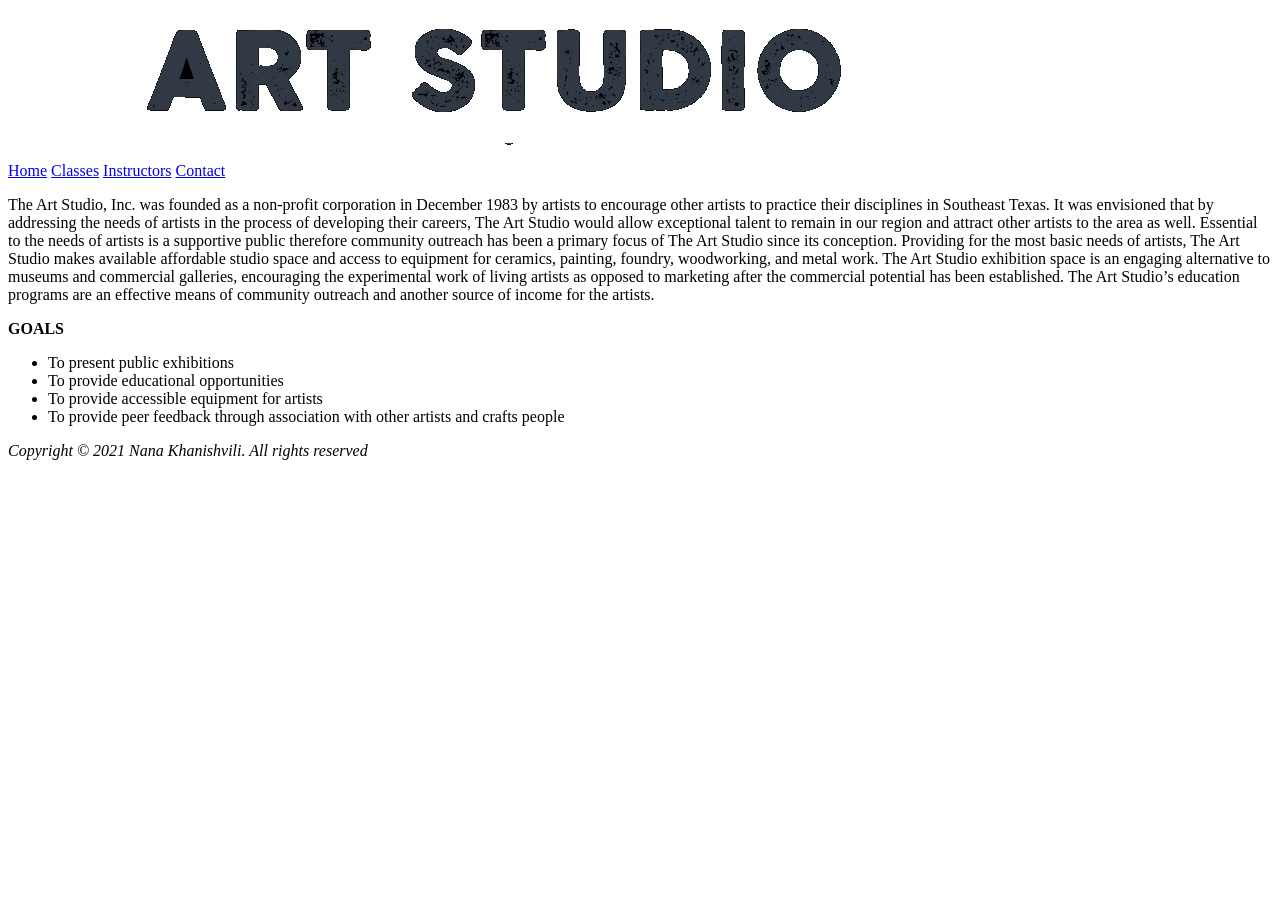
<file: Lab1/index.html>
<!DOCTYPE html>
<html>

<head>
  <title>Atr Studio</title>
</head>

<body>

  <header><img src="logo.jpg"></header>
  <nav>
    <a href="index.html">Home</a>
    <a href="classes.html">Classes</a>
    <a href="instructors.html">Instructors</a>
    <a href="contact.html">Contact</a>
  </nav>
  <main>

    <article>
      <P>
      The Art Studio, Inc. was founded as a non-profit corporation in December 1983 by artists to encourage other
      artists to practice their disciplines in Southeast Texas. It was envisioned that by addressing the needs of
      artists in the process of developing their careers, The Art Studio would allow exceptional talent to remain in our
      region and attract other artists to the area as well. Essential to the needs of artists is a supportive public
      therefore community outreach has been a primary focus of The Art Studio since its conception. Providing for the
      most basic needs of artists, The Art Studio makes available affordable studio space and access to equipment for
      ceramics, painting, foundry, woodworking, and metal work. The Art Studio exhibition space is an engaging
      alternative to museums and commercial galleries, encouraging the experimental work of living artists as opposed to
      marketing after the commercial potential has been established. The Art Studio’s education programs are an
      effective means of community outreach and another source of income for the artists.
    </P>
    </article>

    <b> GOALS</b>
<ul>
<li>To present public exhibitions</li>
<li>To provide educational opportunities</li>
<li>To provide accessible equipment for artists</li>
<li>To provide peer feedback through association with other artists and crafts people</li>
  
</ul>
</main>
  <footer>
    <p><i>Copyright &copy; 2021 Nana Khanishvili. All rights reserved</i></p>

  </footer>


</body>

</html>
</file>
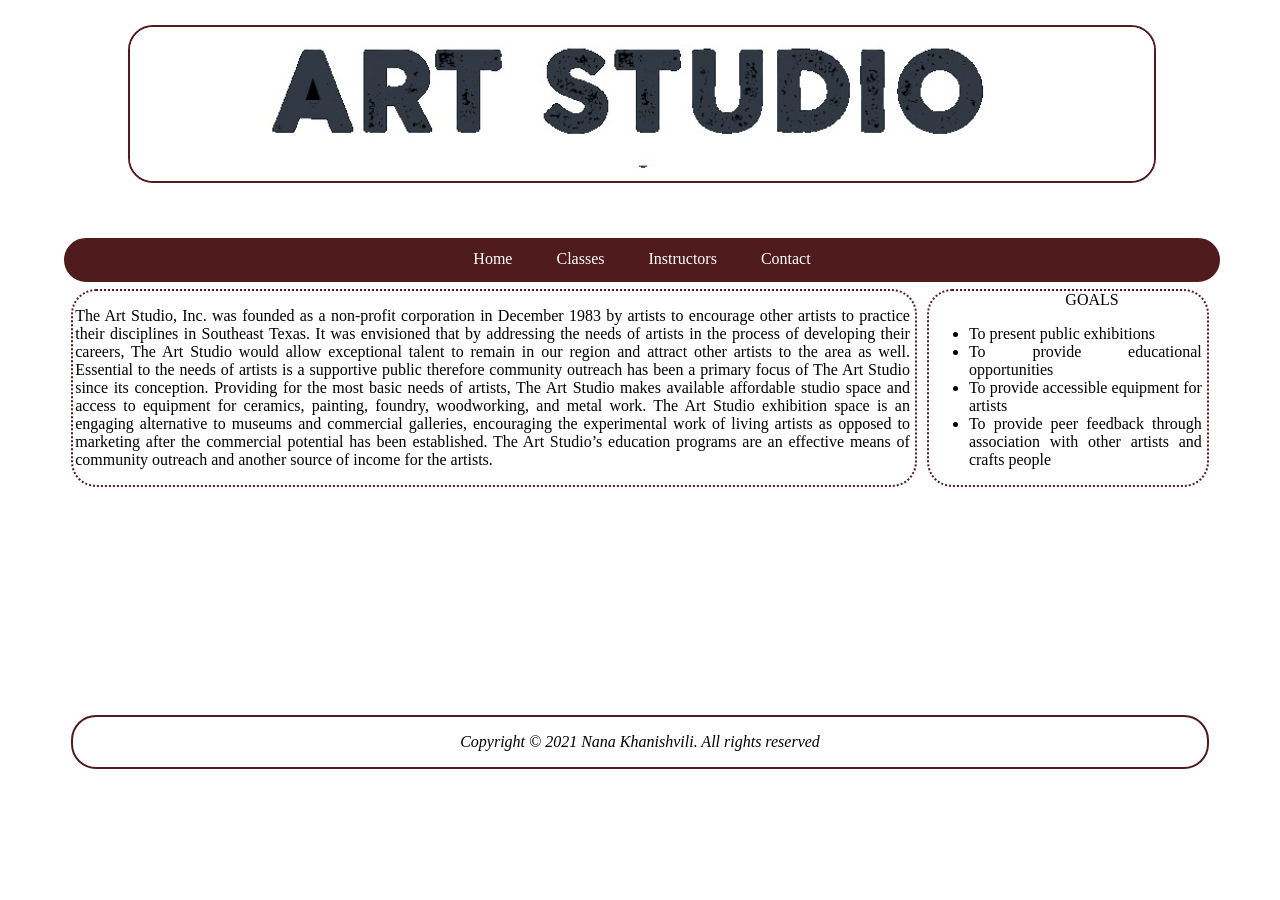
<file: Lab2/index.html>
<!DOCTYPE html>
<html>

<head>
  <title>Atr Studio</title>
  <link rel="stylesheet" href="../Lab2/Style/style.css">
</head>

<body>
<div class="main">
  <header id="header"><img src="logo.jpg"></header>
  <nav id="nav">
    <ul>
      <li><a href="index.html">Home</a></li>
      <li><a href="classes.html">Classes</a></li>
      <li><a href="instructors.html">Instructors</a></li>
      <li><a href="contact.html">Contact</a></li>
    </ul>
  </nav>
  <main>
    <div class="container">
      <div class="article">
        <article>

          <P>
            The Art Studio, Inc. was founded as a non-profit corporation in December 1983 by artists to encourage other
            artists to practice their disciplines in Southeast Texas. It was envisioned that by addressing the needs of
            artists in the process of developing their careers, The Art Studio would allow exceptional talent to remain
            in our
            region and attract other artists to the area as well. Essential to the needs of artists is a supportive
            public
            therefore community outreach has been a primary focus of The Art Studio since its conception. Providing for
            the
            most basic needs of artists, The Art Studio makes available affordable studio space and access to equipment
            for
            ceramics, painting, foundry, woodworking, and metal work. The Art Studio exhibition space is an engaging
            alternative to museums and commercial galleries, encouraging the experimental work of living artists as
            opposed to
            marketing after the commercial potential has been established. The Art Studio’s education programs are an
            effective means of community outreach and another source of income for the artists.
          </P>

        </article>
      </div>
      <div class="goals">
        <span class="goals_title"> GOALS</span>
        <ul>
          <li>To present public exhibitions</li>
          <li>To provide educational opportunities</li>
          <li>To provide accessible equipment for artists</li>
          <li>To provide peer feedback through association with other artists and crafts people</li>

        </ul>
      </div>
    </div>
  </main>
  <footer id="footer">
    <p>Copyright &copy; 2021 Nana Khanishvili. All rights reserved</p>

  </footer>

</div>
</body>

</html>
</file>
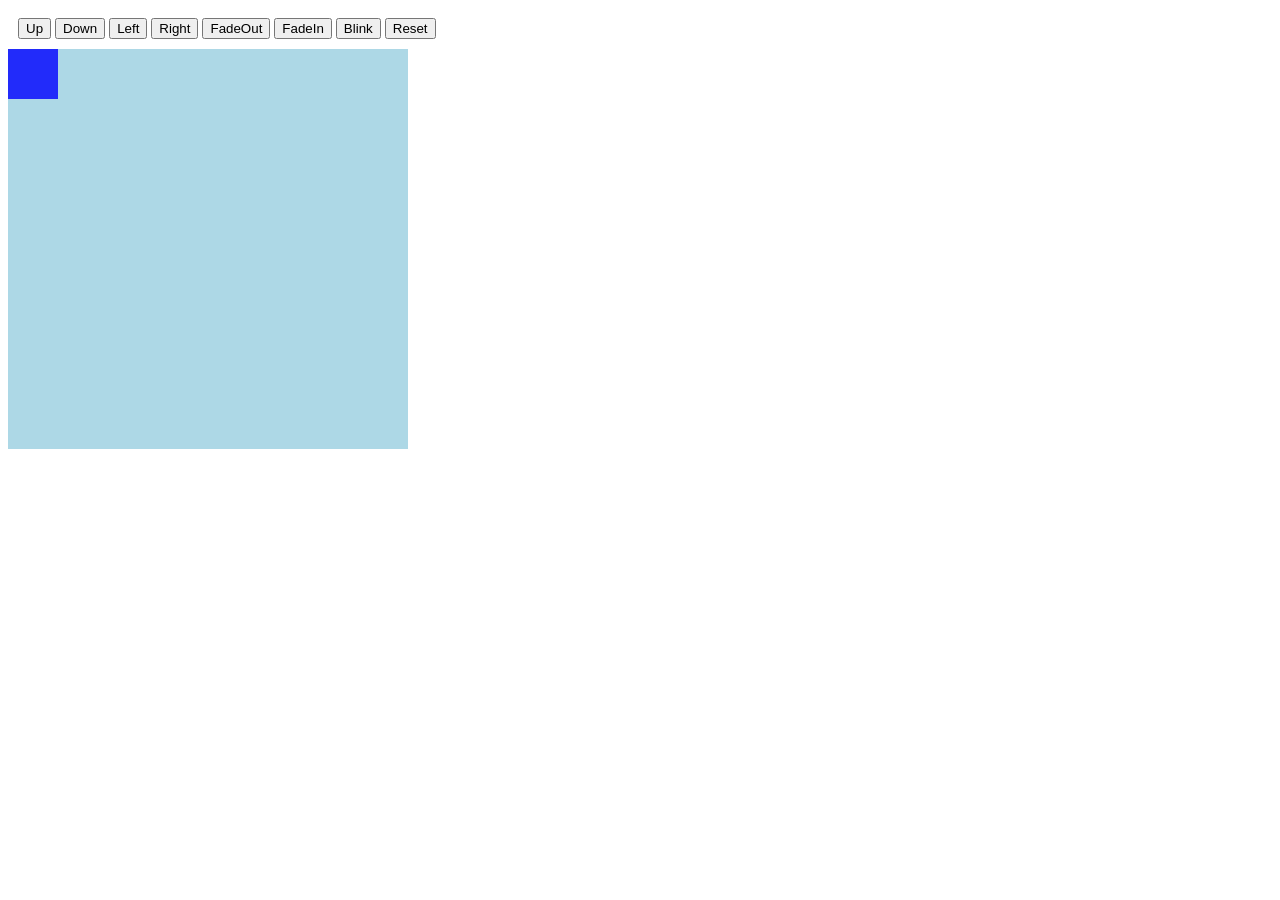
<file: Lab 12/game.html>
<!DOCTYPE html>
<html>
    <head>
        <title>jQuery Animation</title>
        <link rel="stylesheet" type="text/css" href="game.css" />
        <script src="https://ajax.googleapis.com/ajax/libs/jquery/3.3.1/jquery.min.js"></script>
        <script type="text/javascript" src="game.js"></script>
    </head>
    <body>
        <div id="button-panel">
                <button id="up">Up</button>
                <button id="down">Down</button>
                <button id="left">Left</button>
                <button id="right">Right</button>
                <button id="fadeout">FadeOut</button>                
                <button id="fadein">FadeIn</button>        
                <button id="blink">Blink</button>            
                <button id="reset">Reset</button>  
        </div>
        <div id="container">
            <div id="box"></div>        
        </div>
    </body>
</html>
</file>
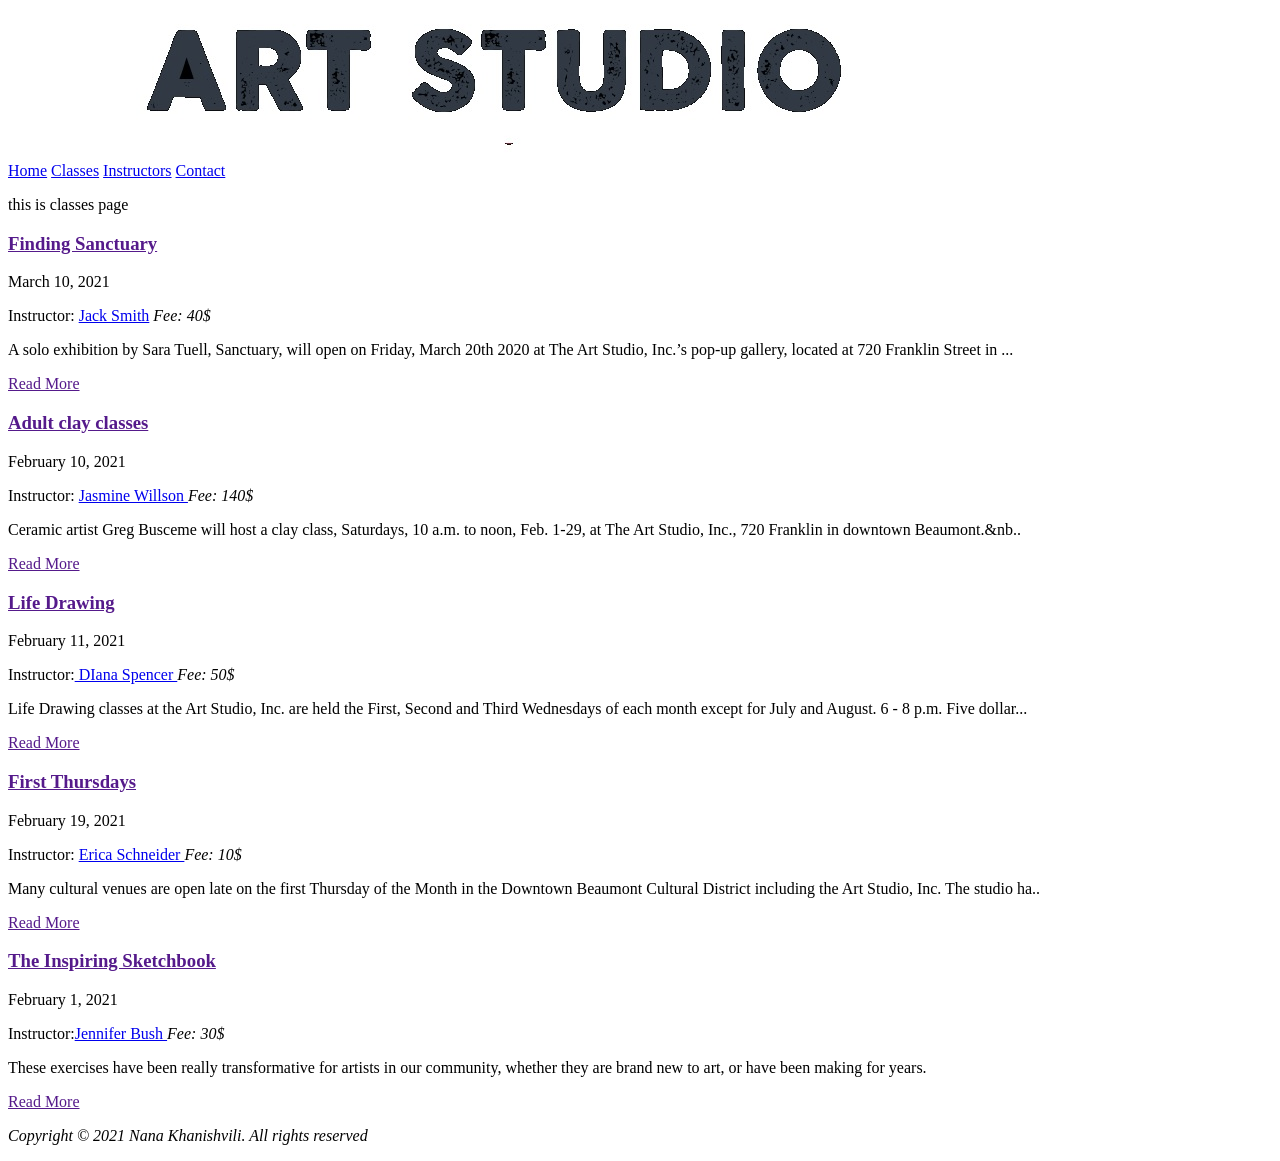
<file: Lab1/classes.html>
<!DOCTYPE html>
<html>

<head>
  <title>Classes</title>
</head>

<body>


  <header><img src="logo.jpg"></header>
  <nav>
    <a href="index.html">Home</a>
    <a href="classes.html">Classes</a>
    <a href="instructors.html">Instructors</a>
    <a href="contact.html">Contact</a>
  </nav>
  <main>
    <p>this is classes page</p>
    <div class="class_listings">
      <div>
        <h3>
          <a href="" title="Finding Sanctuary">Finding Sanctuary</a>
        </h3>
        <span>March 10, 2021</span>
        <p>Instructor: <a href="instructors.html#jack"> Jack Smith</a> <i> Fee: 40$</i></p>

        <p>
          A solo exhibition by Sara Tuell, Sanctuary, will open on Friday, March 20th 2020 at The Art Studio, Inc.’s
          pop-up gallery, located at 720 Franklin Street in ...</p>
        <a href="">Read More</a>
      </div>

      <div> 
        <h3>
          <a href="" title="Finding Sanctuary"> Adult clay classes</a>
        </h3>
        <span>February  10, 2021</span>
        <p>Instructor: <a href="instructors.html#Jasmine">Jasmine Willson </a><i> Fee: 140$</i></p>

        <p>
          Ceramic artist Greg Busceme will host a clay class, Saturdays, 10 a.m. to noon, Feb. 1-29, at The Art Studio, Inc., 720 Franklin in downtown Beaumont.&nb..</p>
        <a href="">Read More</a>
      </div>

      <div> 
        <h3>
          <a href="" title="Finding Sanctuary"> Life Drawing</a>
        </h3>
        <span>February  11, 2021</span>
        <p>Instructor:<a  href="instructors.html#DIana">  DIana Spencer </a><i> Fee: 50$</i></p>

        <p>
          Life Drawing classes at the Art Studio, Inc. are held the First, Second and Third Wednesdays of each month except for July and August. 6 - 8 p.m. Five dollar...
         </p>
          <a href="">Read More</a>
      </div>

      <div> 
        <h3>
          <a href="" title="Finding Sanctuary"> First Thursdays</a>
        </h3>
        <span>February  19, 2021</span>
        <p>Instructor: <a href="instructors.html#erica">Erica Schneider </a> <i> Fee: 10$</i></p>

        <p>
          Many cultural venues are open late on the first Thursday of the Month in the Downtown Beaumont Cultural District including the Art Studio, Inc. The studio ha..   </p>
          <a href="">Read More</a>
      </div>
      <div> 
        <h3>
          <a href="" title="Finding Sanctuary"> The Inspiring Sketchbook          </a>
        </h3>
        <span>February  1, 2021</span>
        <p>Instructor:<a href ="instructors.html#jennifer">Jennifer Bush </a> <i> Fee: 30$</i></p>

        <p>
          These exercises have been really transformative for artists in our community, whether they are brand new to art, or have been making for years.
         </p> <a href="">Read More</a>
      </div>
    </div>
  </main>
  <footer>
    <p><i>Copyright &copy; 2021 Nana Khanishvili. All rights reserved</i></p>
  </footer>


</body>

</html>
</file>
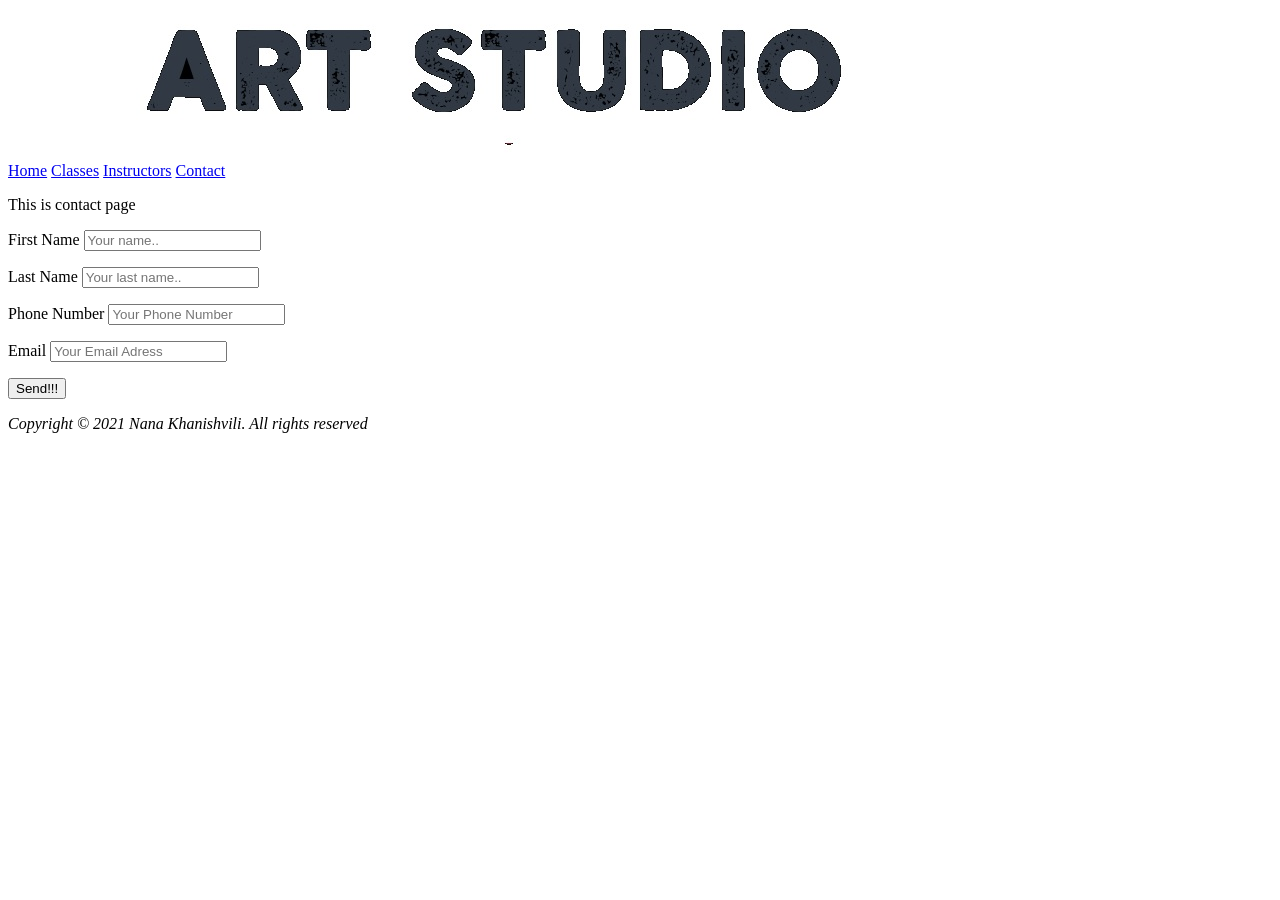
<file: Lab1/contact.html>
<!DOCTYPE html>
<html>

<head>
  <title>Atr Studio</title>
</head>

<body>


  <header><img src="logo.jpg"></header>
  <nav>
    <a href="index.html">Home</a>
    <a href="classes.html">Classes</a>
    <a href="instructors.html">Instructors</a>
    <a href="contact.html">Contact</a>
  </nav>
  <main>
    <p>This is contact page</p>
    <div>
      <form>
        <p> <label for="fname">First Name</label>
          <input type="text" id="fname" name="firstname" placeholder="Your name..">
        </p>

        <p>
          <label for="lname">Last Name</label>
          <input type="text" id="lname" name="lastname" placeholder="Your last name..">
        </p>
        <p>
          <label for="lname">Phone Number </label>
          <input type="text" id="phone]" name="Phone Number" placeholder="Your Phone Number">
        </p>

        <p><label for="lname">Email </label>
          <input type="text" id="email" name="Email" placeholder="Your Email Adress">
        </p>


        <button>Send!!!</button>
      </form>
    </div>
  </main>
  <footer>
    <p><i>Copyright &copy; 2021 Nana Khanishvili. All rights reserved</i></p>
  </footer>


</body>

</html>
</file>
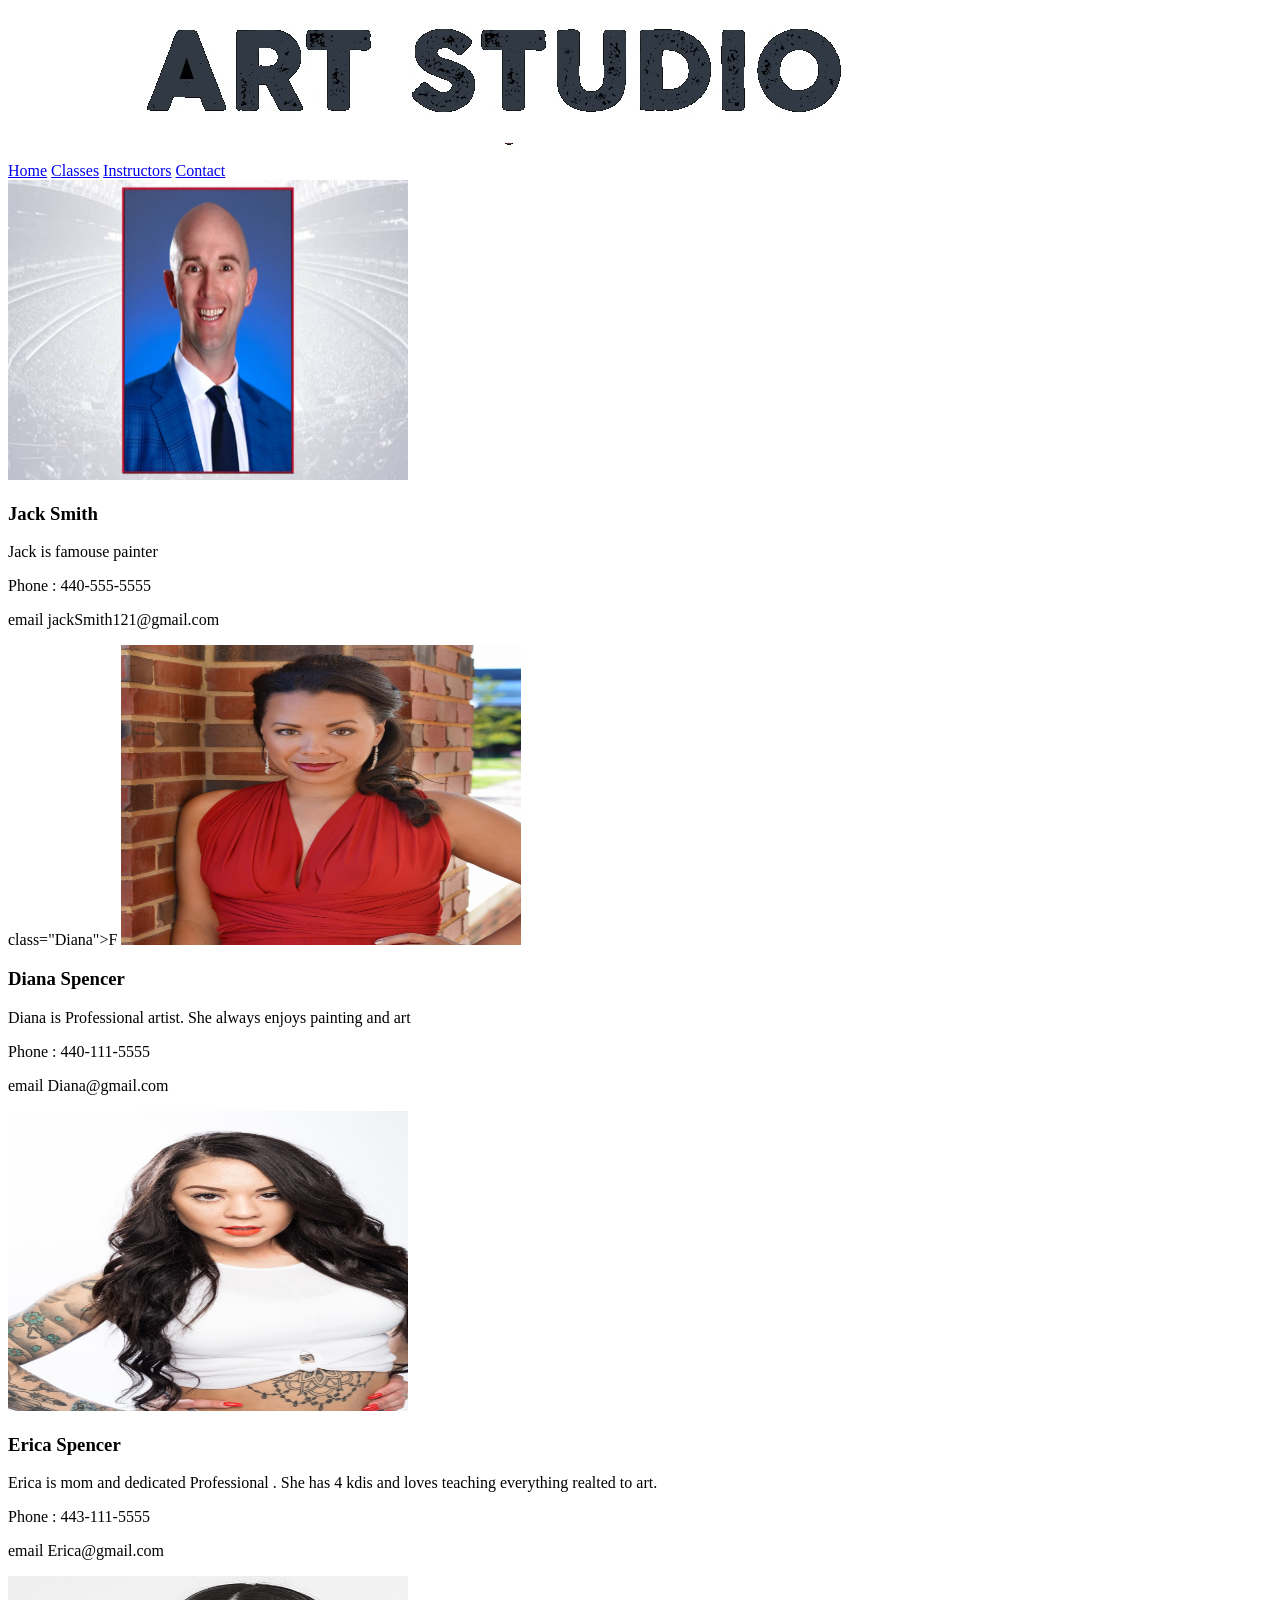
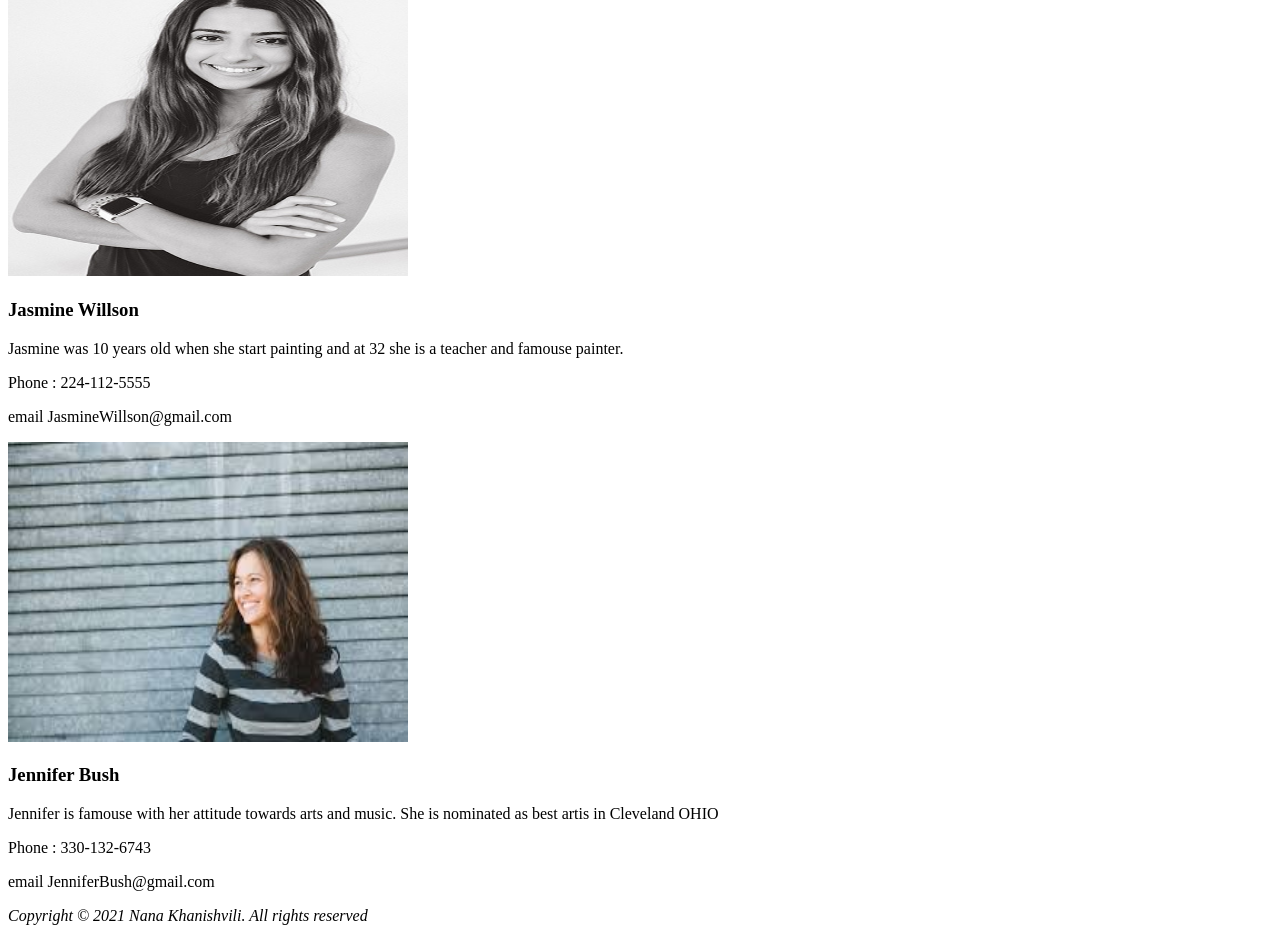
<file: Lab1/instructors.html>
<!DOCTYPE html>
<html>

<head>
  <title>Atr Studio</title>
</head>

<body>


  <header><img src="logo.jpg"></header>
  <nav>
    <a href="index.html">Home</a>
    <a href="classes.html">Classes</a>
    <a href="instructors.html">Instructors</a>
    <a href="contact.html">Contact</a>
  </nav>
  <main>
    <div>
      <div>
        <div class="jack">
          <img src="img/JackSmitth.jpg" width="400" height="300">
          <h3>Jack Smith</h3>
        </div>
        <section>
          Jack is famouse painter  
          <p>Phone : 440-555-5555</p>
          <p>email jackSmith121@gmail.com</p>
        </section>
      </div>
      <div> class="Diana">F
        <img src="img/DianaSpencer.jpg" width="400" height="300">
        <h3>Diana Spencer</h3>
      </div>
      <section>
        Diana is Professional artist. She always enjoys painting and art  
        <p>Phone : 440-111-5555</p>
        <p>email Diana@gmail.com</p>
      </section>
    </div>
    <div class="erica">
      <img src="img/Erica.jpg" width="400" height="300">
      <h3>Erica Spencer</h3>
    </div>
    <section>
      Erica is mom and dedicated Professional . She has 4 kdis and loves teaching everything realted to art.
      <p>Phone : 443-111-5555</p>
      <p>email Erica@gmail.com</p>
    </section>
  </div>
  <div class="Jasmine">
    <img src="img/JasmineWillson.jpg" width="400" height="300">
    <h3>Jasmine  Willson</h3>
  </div>
  <section>
    Jasmine was 10 years old when she start painting and at 32 she is a teacher and famouse painter. 
    <p>Phone : 224-112-5555</p>
    <p>email  JasmineWillson@gmail.com</p>
  </section>
</div>
<div class="Jennifer">
      <div>
  <img src="img/Jennifer.jpg" width="400" height="300">
  <h3>Jennifer Bush</h3>
</div>
<section>
   Jennifer is famouse with her attitude towards arts  and music. She is nominated as best artis in Cleveland OHIO
  <p>Phone : 330-132-6743</p>
  <p>email  JenniferBush@gmail.com</p>
</section>
</div>
    </div>
  </main>
  <footer>
    <p><i>Copyright &copy; 2021 Nana Khanishvili. All rights reserved</i></p>
  </footer>


</body>

</html>
</file>
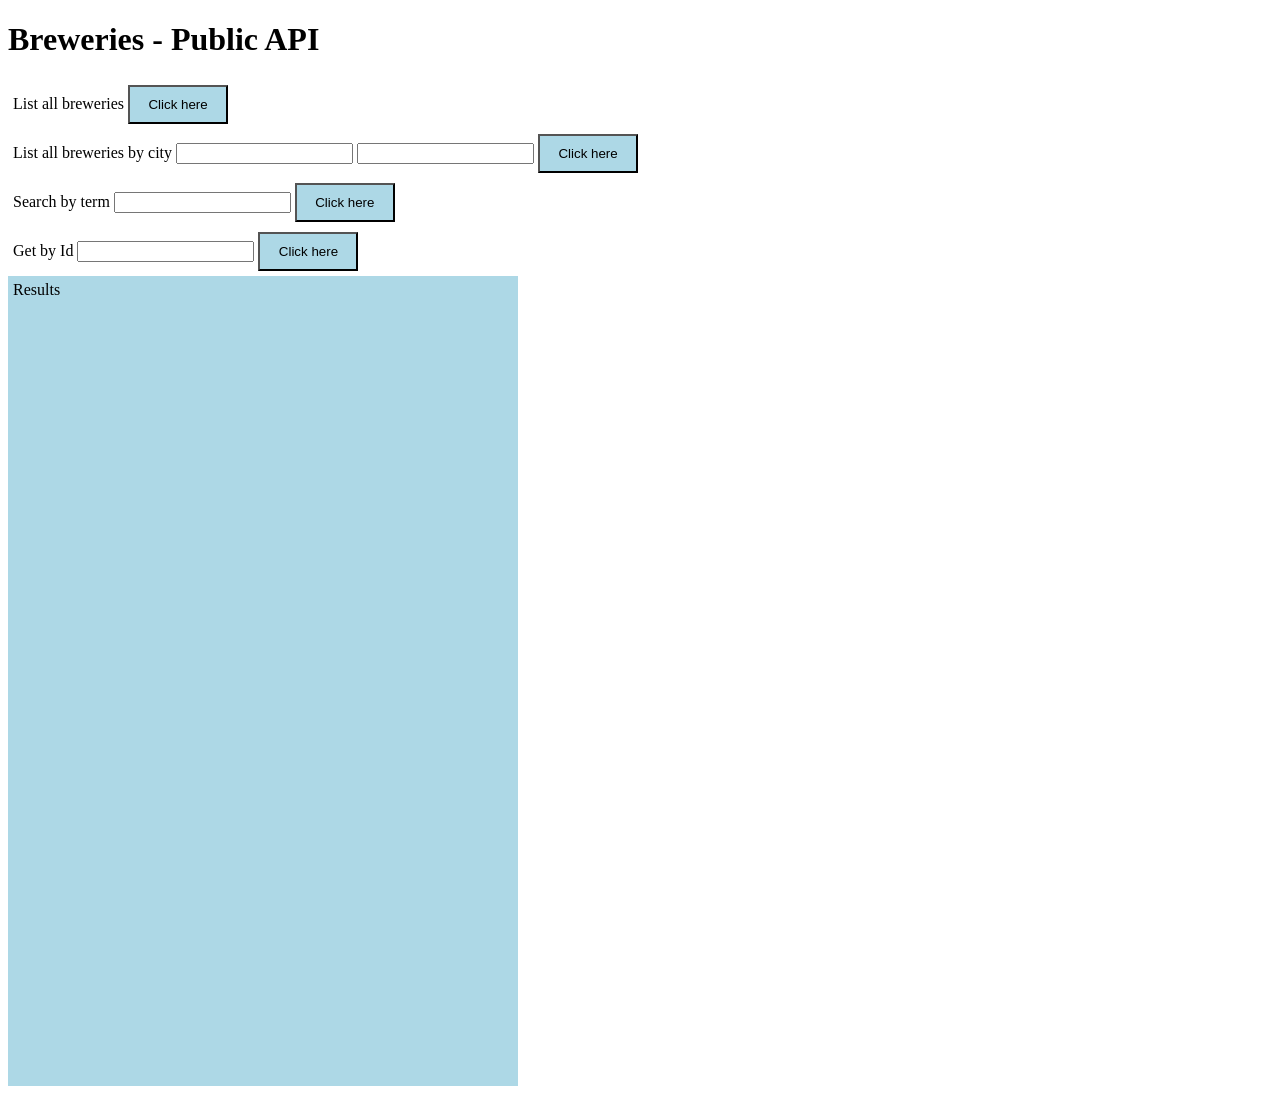
<file: Lab14/home.html>
<!DOCTYPE html>
<html>
    <head>
        <link rel="stylesheet" type="text/css" href="home.css" />
        <script src="https://ajax.googleapis.com/ajax/libs/jquery/3.3.1/jquery.min.js"></script>       
        <script src="home.js" type="text/javascript"></script>
    </head>
    <body>
        <h1>Breweries - Public API</h1>
        <div>
            <label>List all breweries</label>        
            <button id="button1" class="btnPanel">Click here</button>
        </div>
        <div>
            <label>List all breweries by city</label>        
            <input type="text" id="searchByCity"/>
            <input type="text" id="sortBy"/>
            <button id="button2" class="btnPanel">Click here</button>
        </div>
        <div>
            <label>Search by term</label>
            <input type="text" id="searchTerm"/>
            <button id="button3" class="btnPanel">Click here</button>
        </div>
        <div>
            <label>Get by Id</label>
            <input type="text" id="breweryId"/>
            <button id="button4" class="btnPanel">Click here</button>
        </div>
        
        <div id="results">Results</div>
    </body>
</html>
</file>
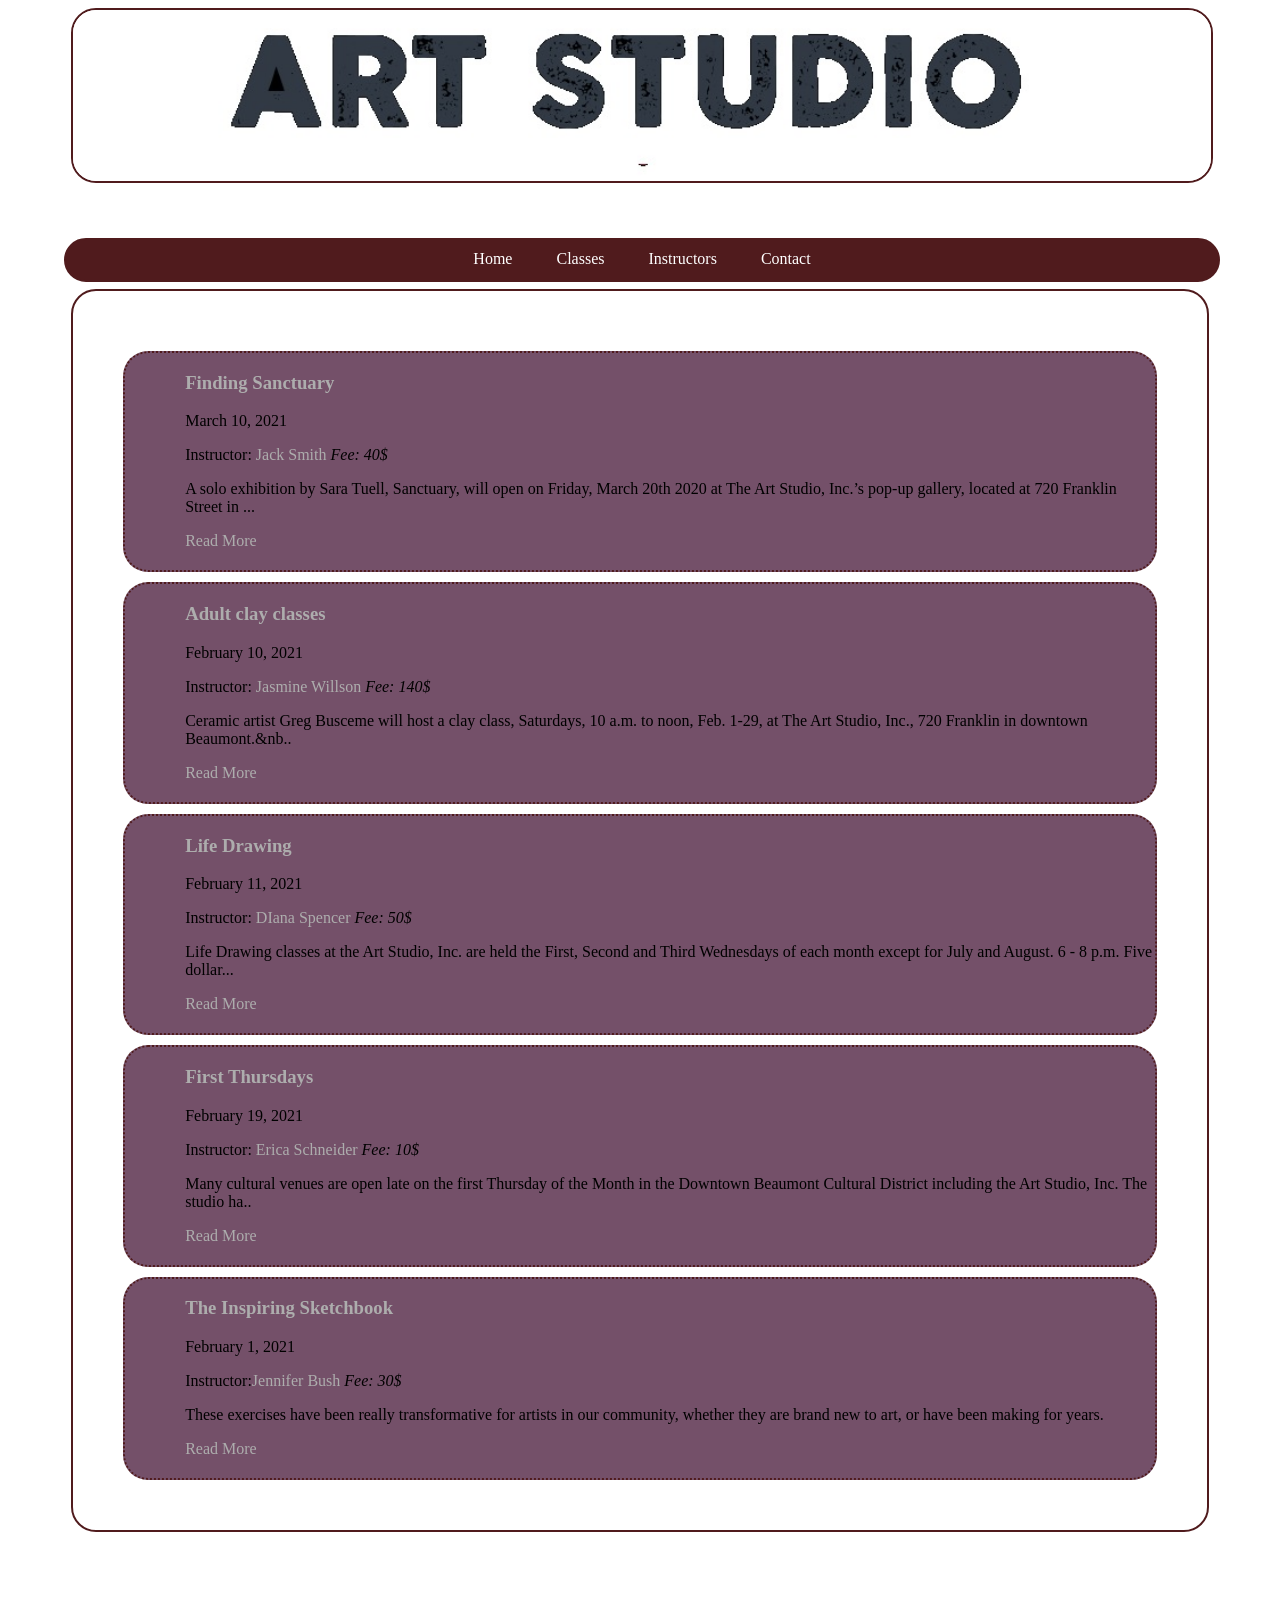
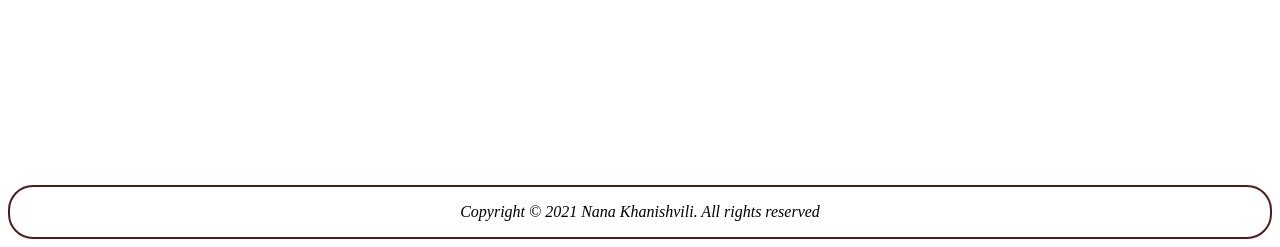
<file: Lab2/classes.html>
<!DOCTYPE html>
<html>

<head>
  <title>Classes</title>
</head>
<link rel="stylesheet" href="../Lab2/Style/style.css">
<body>


  <header id="header"><img src="logo.jpg"></header>
  <nav id="nav">
    <ul>

     <li><a href="index.html">Home</a></li>
    <li><a href="classes.html">Classes</a></li>
    <li><a href="instructors.html">Instructors</a></li>
    <li><a href="contact.html">Contact</a></li>
    </ul>
  </nav>
  <main class="main">
   
    <div class="listing_container">
      <div class="listing">
        <h3>
          <a href="" title="Finding Sanctuary">Finding Sanctuary</a>
        </h3>
        <span>March 10, 2021</span>
        <p>Instructor: <a href="instructors.html#jack"> Jack Smith</a> <i> Fee: 40$</i></p>

        <p>
          A solo exhibition by Sara Tuell, Sanctuary, will open on Friday, March 20th 2020 at The Art Studio, Inc.’s
          pop-up gallery, located at 720 Franklin Street in ...</p>
        <a href="">Read More</a>
      </div>

      <div class="listing">
        <h3>
          <a href="" title="Finding Sanctuary"> Adult clay classes</a>
        </h3>
        <span>February  10, 2021</span>
        <p>Instructor: <a href="instructors.html#Jasmine">Jasmine Willson </a><i> Fee: 140$</i></p>

        <p>
          Ceramic artist Greg Busceme will host a clay class, Saturdays, 10 a.m. to noon, Feb. 1-29, at The Art Studio, Inc., 720 Franklin in downtown Beaumont.&nb..</p>
        <a href="">Read More</a>
      </div>

      <div class="listing">
        <h3>
          <a href="" title="Finding Sanctuary"> Life Drawing</a>
        </h3>
        <span>February  11, 2021</span>
        <p>Instructor:<a  href="instructors.html#DIana">  DIana Spencer </a><i> Fee: 50$</i></p>

        <p>
          Life Drawing classes at the Art Studio, Inc. are held the First, Second and Third Wednesdays of each month except for July and August. 6 - 8 p.m. Five dollar...
         </p>
          <a href="">Read More</a>
      </div>

      <div class="listing">
        <h3>
          <a href="" title="Finding Sanctuary"> First Thursdays</a>
        </h3>
        <span>February  19, 2021</span>
        <p>Instructor: <a href="instructors.html#erica">Erica Schneider </a> <i> Fee: 10$</i></p>

        <p>
          Many cultural venues are open late on the first Thursday of the Month in the Downtown Beaumont Cultural District including the Art Studio, Inc. The studio ha..   </p>
          <a href="">Read More</a>
      </div>
      <div class="listing">
        <h3>
          <a href="" title="Finding Sanctuary"> The Inspiring Sketchbook          </a>
        </h3>
        <span>February  1, 2021</span>
        <p>Instructor:<a href ="instructors.html#jennifer">Jennifer Bush </a> <i> Fee: 30$</i></p>

        <p>
          These exercises have been really transformative for artists in our community, whether they are brand new to art, or have been making for years.
         </p> <a href="">Read More</a>
      </div>
    </div>
  </main>
  <footer id="footer">
    <p>Copyright &copy; 2021 Nana Khanishvili. All rights reserved</p>

  </footer>


</body>

</html>
</file>
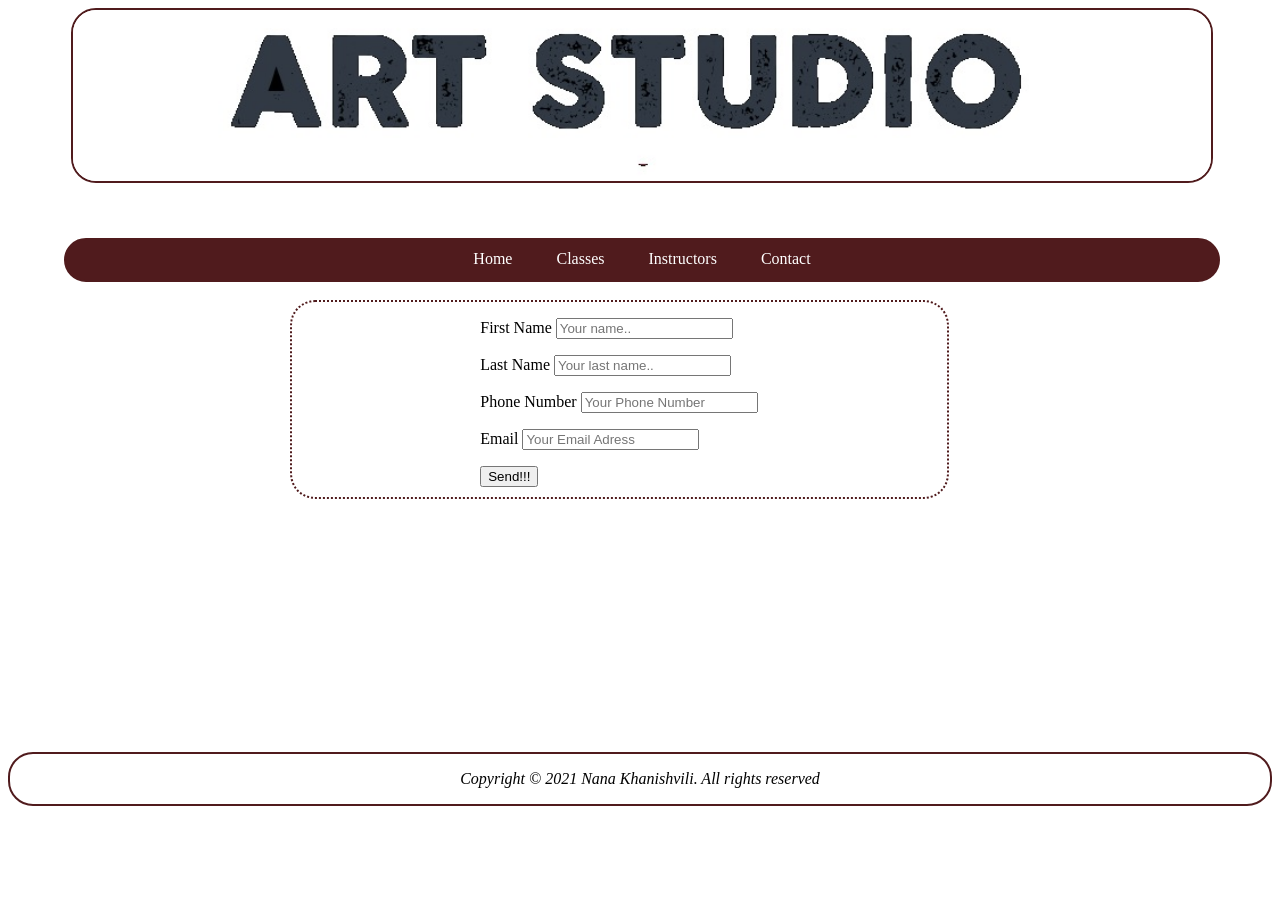
<file: Lab2/contact.html>
<!DOCTYPE html>
<html>

<head>
  <title>Atr Studio</title>
  <link rel="stylesheet" href="../Lab2/Style/style.css">
</head>

<body>

  <header id="header"><img src="logo.jpg"></header>
  <nav id="nav">
    <ul>
      <li><a href="index.html">Home</a></li>
      <li><a href="classes.html">Classes</a></li>
      <li><a href="instructors.html">Instructors</a></li>
      <li><a href="contact.html">Contact</a></li>
    </ul>
  </nav>
  <main>
    <div class="container">
      <div  class="contact_form">
       
      <form>
        <p> <label for="fname">First Name</label>
          <input type="text" id="fname" name="firstname" placeholder="Your name..">
        </p>

        <p>
          <label for="lname">Last Name</label>
          <input type="text" id="lname" name="lastname" placeholder="Your last name..">
        </p>
        <p>
          <label for="lname">Phone Number </label>
          <input type="text" id="phone]" name="Phone Number" placeholder="Your Phone Number">
        </p>

        <p><label for="lname">Email </label>
          <input type="text" id="email" name="Email" placeholder="Your Email Adress">
        </p>


        <button>Send!!!</button>
      </form>
      </div>
    </div>
  </main>
  <footer id="footer">
    <p>Copyright &copy; 2021 Nana Khanishvili. All rights reserved</p>

  </footer>


</body>

</html>
</file>
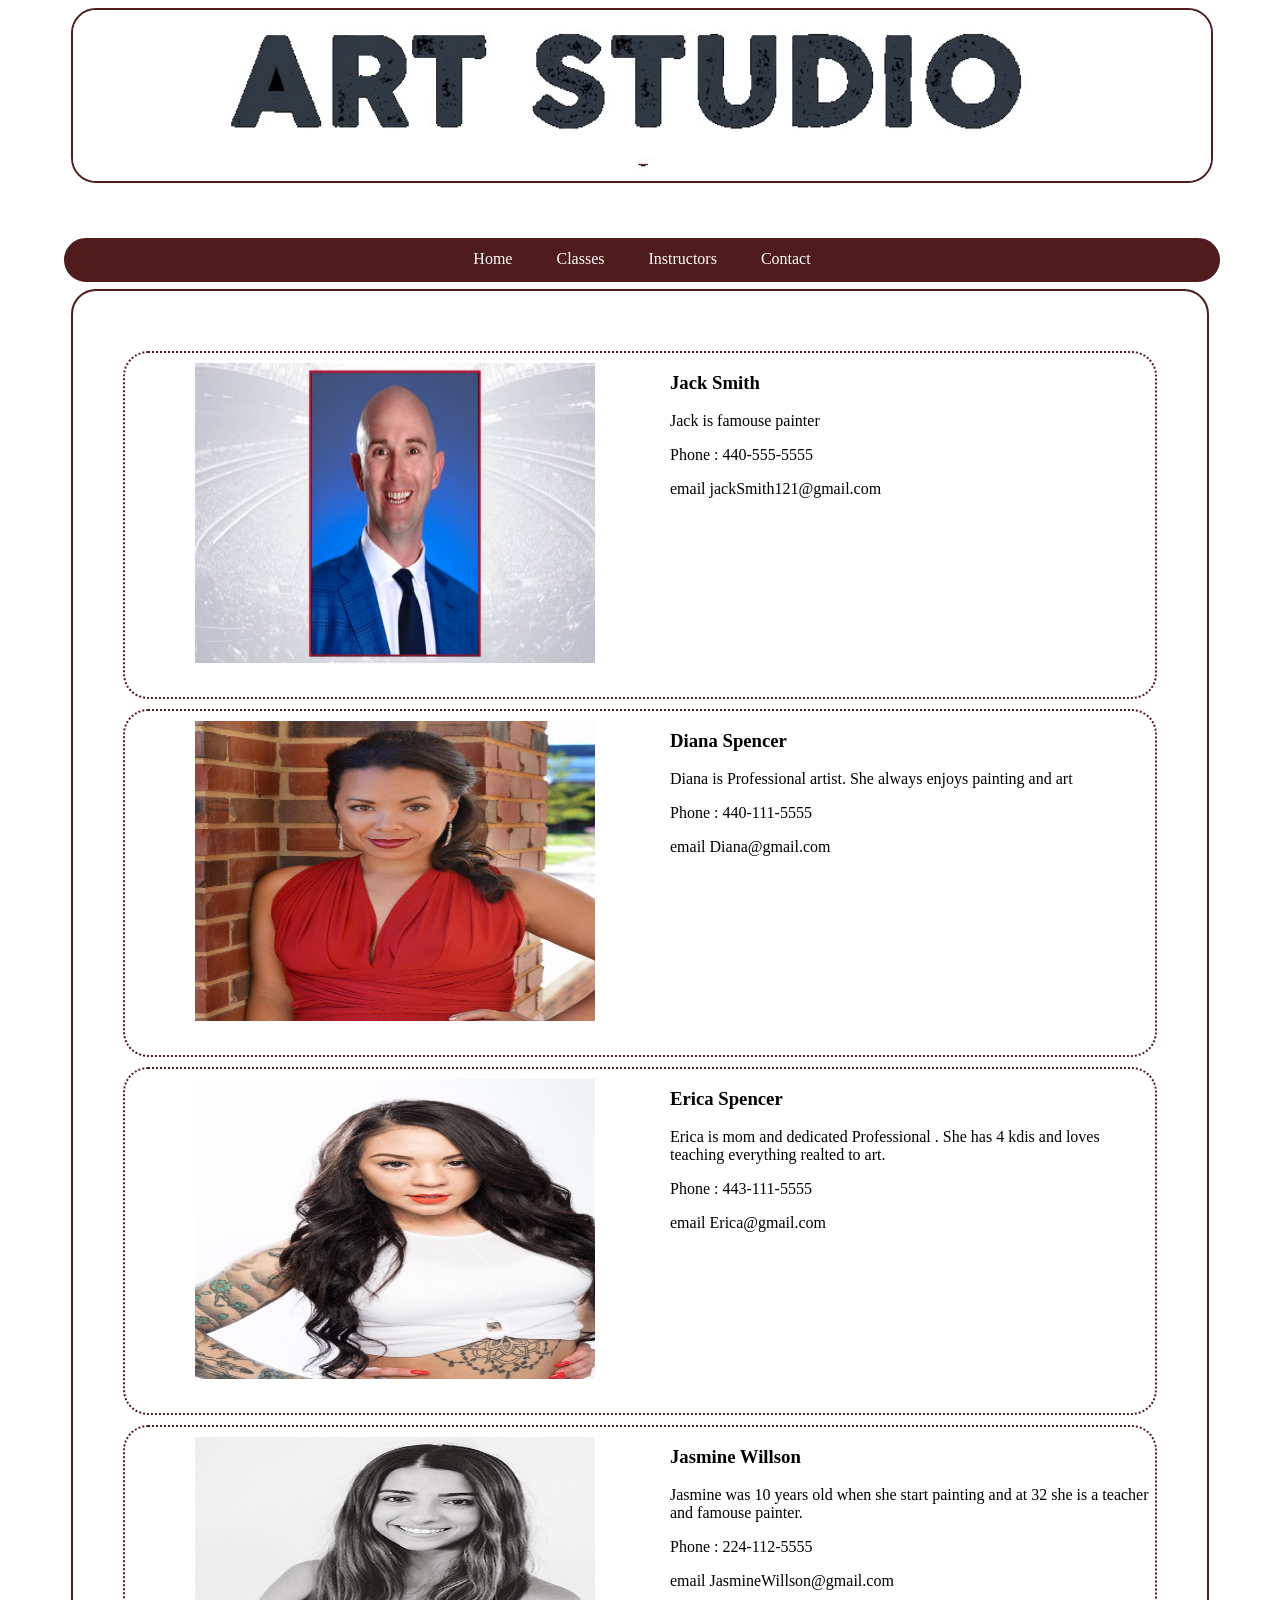
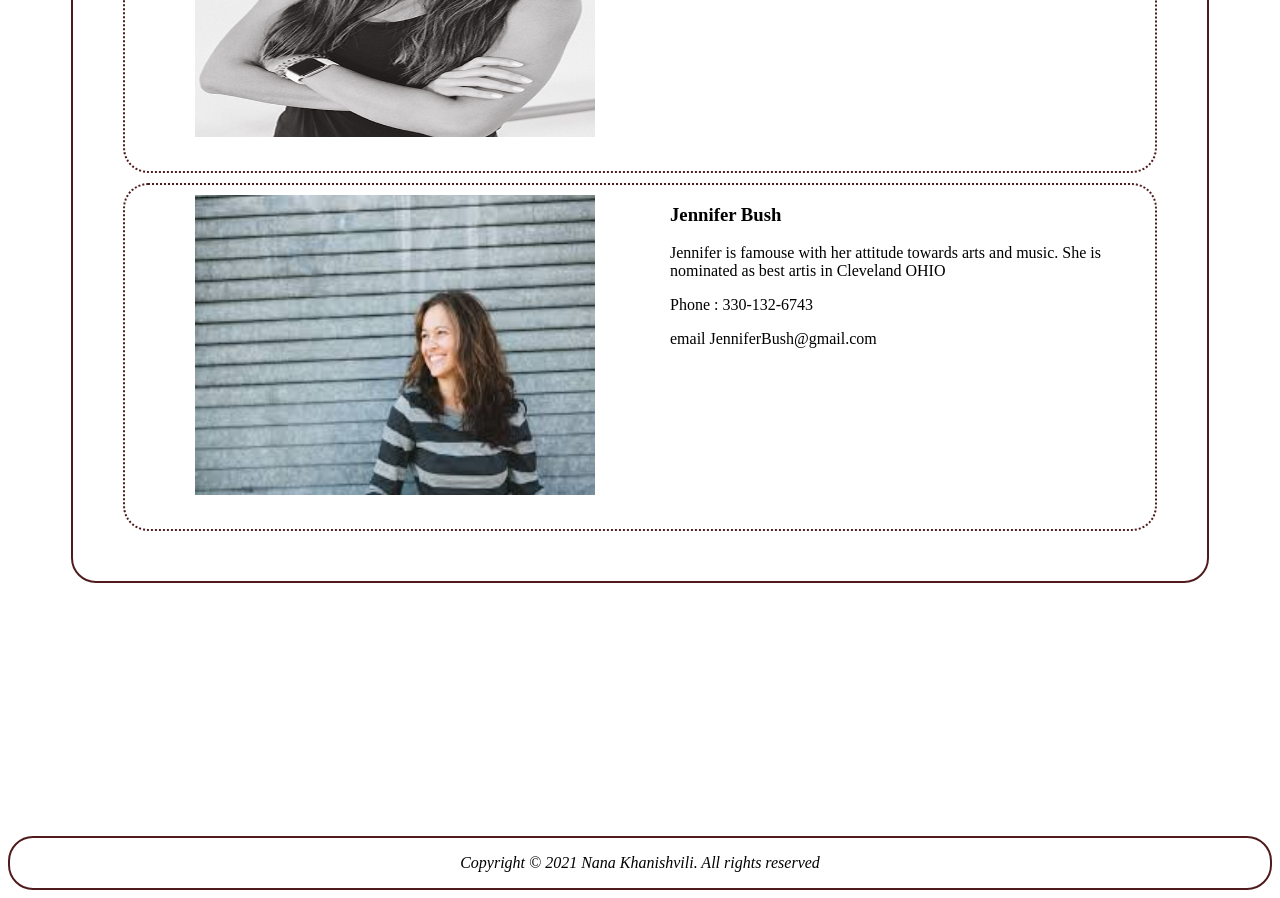
<file: Lab2/instructors.html>
<!DOCTYPE html>
<html>

<head>
  <title>Atr Studio</title>
</head>

<link rel="stylesheet" href="../Lab2/Style/style.css">

<body>


  <header id="header"><img src="logo.jpg"></header>
  <nav id="nav">
    <ul>

      <li><a href="index.html">Home</a></li>
      <li><a href="classes.html">Classes</a></li>
      <li><a href="instructors.html">Instructors</a></li>
      <li><a href="contact.html">Contact</a></li>
    </ul>
  </nav>
  <main class="main">
    <div class="instructor_container">
      <div class="instructor">
        <div class=instructor_left>
          <img src="img/JackSmitth.jpg" width="400" height="300">
        </div>
        <div class="instructor_right">
          <h3>Jack Smith</h3>
          <section>
            Jack is famouse painter
            <p>Phone : 440-555-5555</p>
            <p>email jackSmith121@gmail.com</p>
          </section>
        </div>
      </div>
      <div class="instructor">
        <div class=instructor_left>
          <img src="img/DianaSpencer.jpg" width="400" height="300">
        </div>
        <div class="instructor_right">
          <h3>Diana Spencer</h3>

          <section>
            Diana is Professional artist. She always enjoys painting and art
            <p>Phone : 440-111-5555</p>
            <p>email Diana@gmail.com</p>
          </section>
        </div>
      </div>
      <div class="instructor">
        <div class=instructor_left>
          <img src="img/Erica.jpg" width="400" height="300">
        </div>
        <div class="instructor_right">
          <h3>Erica Spencer</h3>

          <section>
            Erica is mom and dedicated Professional . She has 4 kdis and loves teaching everything realted to art.
            <p>Phone : 443-111-5555</p>
            <p>email Erica@gmail.com</p>
          </section>
        </div>
      </div>
      <div class="instructor">
        <div class=instructor_left>
          <img src="img/JasmineWillson.jpg" width="400" height="300">
        </div>
          <div class="instructor_right">
            <h3>Jasmine Willson</h3>

            <section>
              Jasmine was 10 years old when she start painting and at 32 she is a teacher and famouse painter.
              <p>Phone : 224-112-5555</p>
              <p>email JasmineWillson@gmail.com</p>
            </section>
          </div>
        </div>
        <div class="instructor">
          <div class=instructor_left>
            <img src="img/Jennifer.jpg" width="400" height="300">
          </div>
          <div class="instructor_right">
            <h3>Jennifer Bush</h3>

            <section>
              Jennifer is famouse with her attitude towards arts and music. She is nominated as best artis in Cleveland
              OHIO
              <p>Phone : 330-132-6743</p>
              <p>email JenniferBush@gmail.com</p>
            </section>
          </div>
        </div>
      </div>
  </main>
  <footer id="footer">
    <p>Copyright &copy; 2021 Nana Khanishvili. All rights reserved</p>

  </footer>


</body>

</html>
</file>
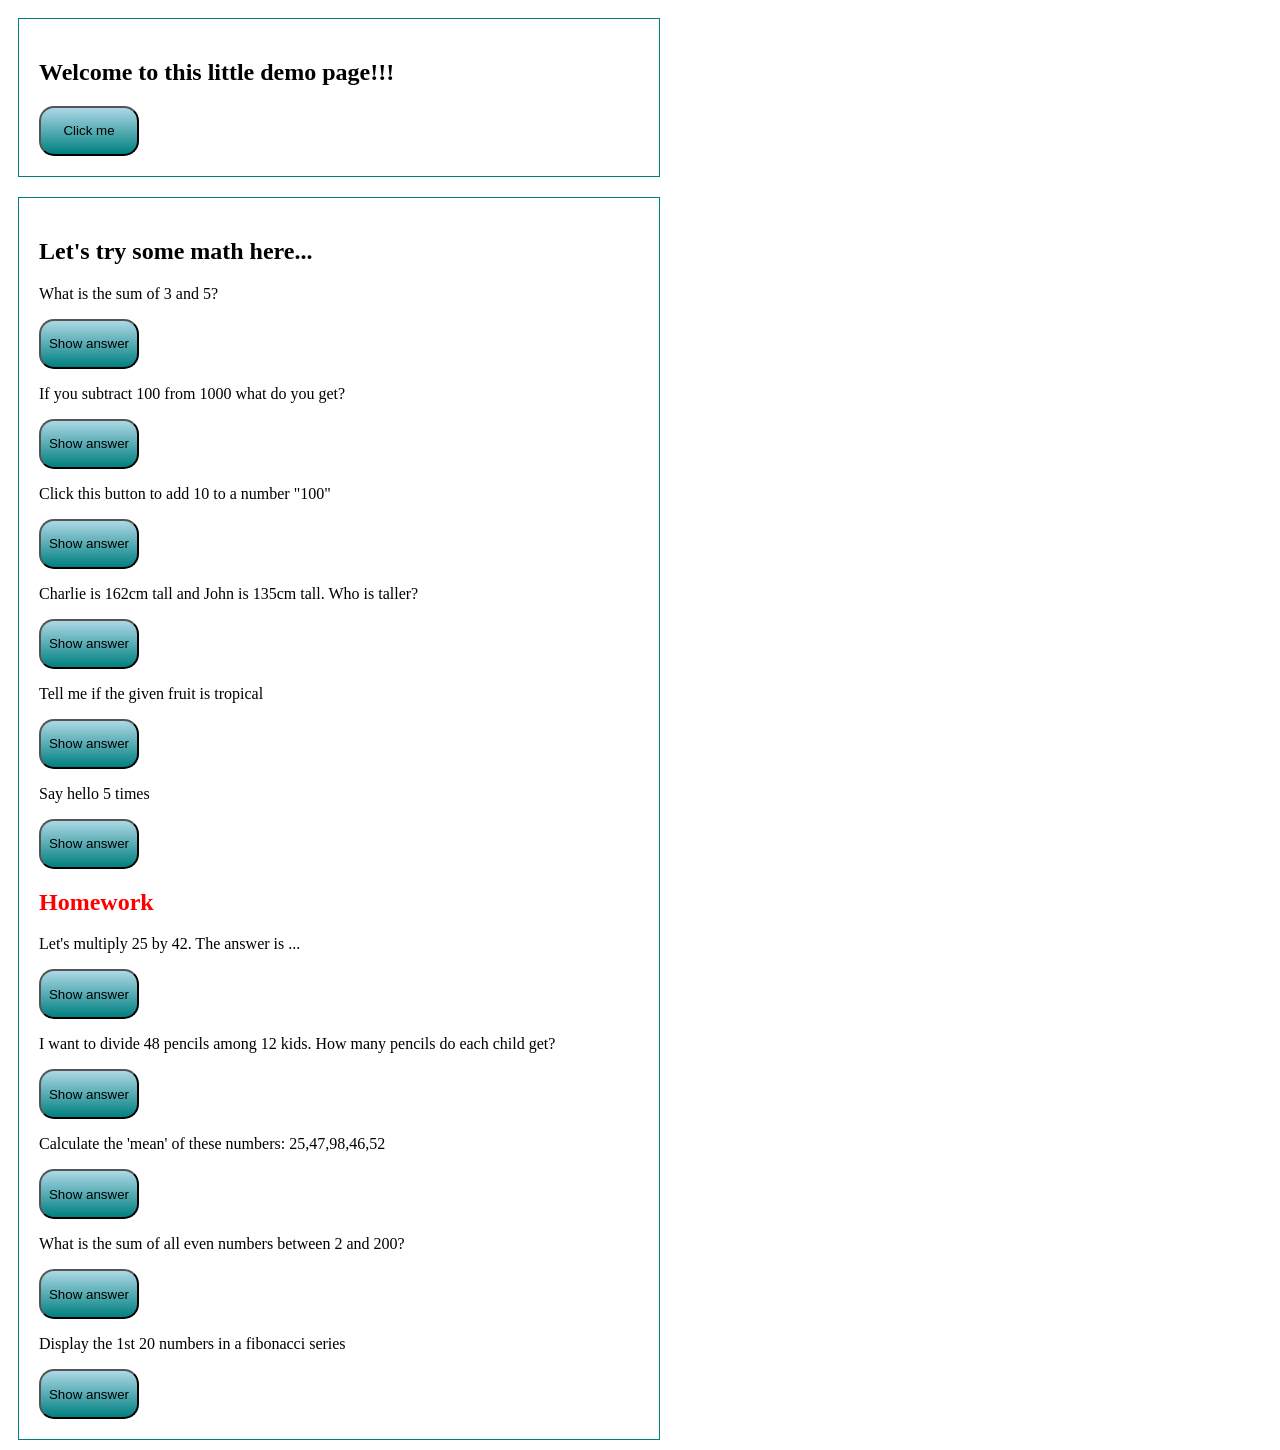
<file: Lab3/demo.html>
<!DOCTYPE html>
<html>
    <head>
        <title>Demo - Using Javascript</title>
        <link rel="stylesheet" type="text/css" href="demo.css" />
        <script src="demo.js" type="text/javascript"></script>
        </head>
    <body>
        <div>
            <h2> Welcome to this little demo page!!!</h2>
            <button onclick="hello();">Click me</button>
        </div>
        <div> 
            <h2>Let's try some math here...</h2>
            <p>What is the sum of 3 and 5?</p>
            <button onclick="add();">Show answer</button>

            <p>If you subtract 100 from 1000 what do you get?</p>
            <button onclick="substract();">Show answer</button>
            
            <p>Click this button to add 10 to a number "100"</p>
            <button onclick="increment();">Show answer</button>

            <p>Charlie is 162cm tall and John is 135cm tall. Who is taller?</p>
            <button onclick="compare();">Show answer</button>
            
            <p>Tell me if the given fruit is tropical</p>
            <button onclick="IsTropical('mango');">Show answer</button>

            <p>Say hello 5 times</p>
            <button onclick="Repeat();">Show answer</button>

            <h2 style="color: red;">Homework</h2>

            <p>Let's multiply 25 by 42. The answer is ...</p>
            <button onclick="Multiply()" >Show answer</button>

            <p>I want to divide 48 pencils among 12 kids. How many pencils do each child get?</p>
            <button onclick="Pencils_For_Each_Kid()">Show answer</button>

            <p>Calculate the 'mean' of these numbers: 25,47,98,46,52</p>
            <button onclick="Mean_Number()" >Show answer</button>

            <p>What is the sum of all even numbers between 2 and 200?</p>
            <button onclick="Even_Numbers()" >Show answer</button>
            
            <p>Display the 1st 20 numbers in a fibonacci series</p>
            <button onclick="Count_fibonacci()" >Show answer</button>
            
        </div>
    </body>
</html>
</file>
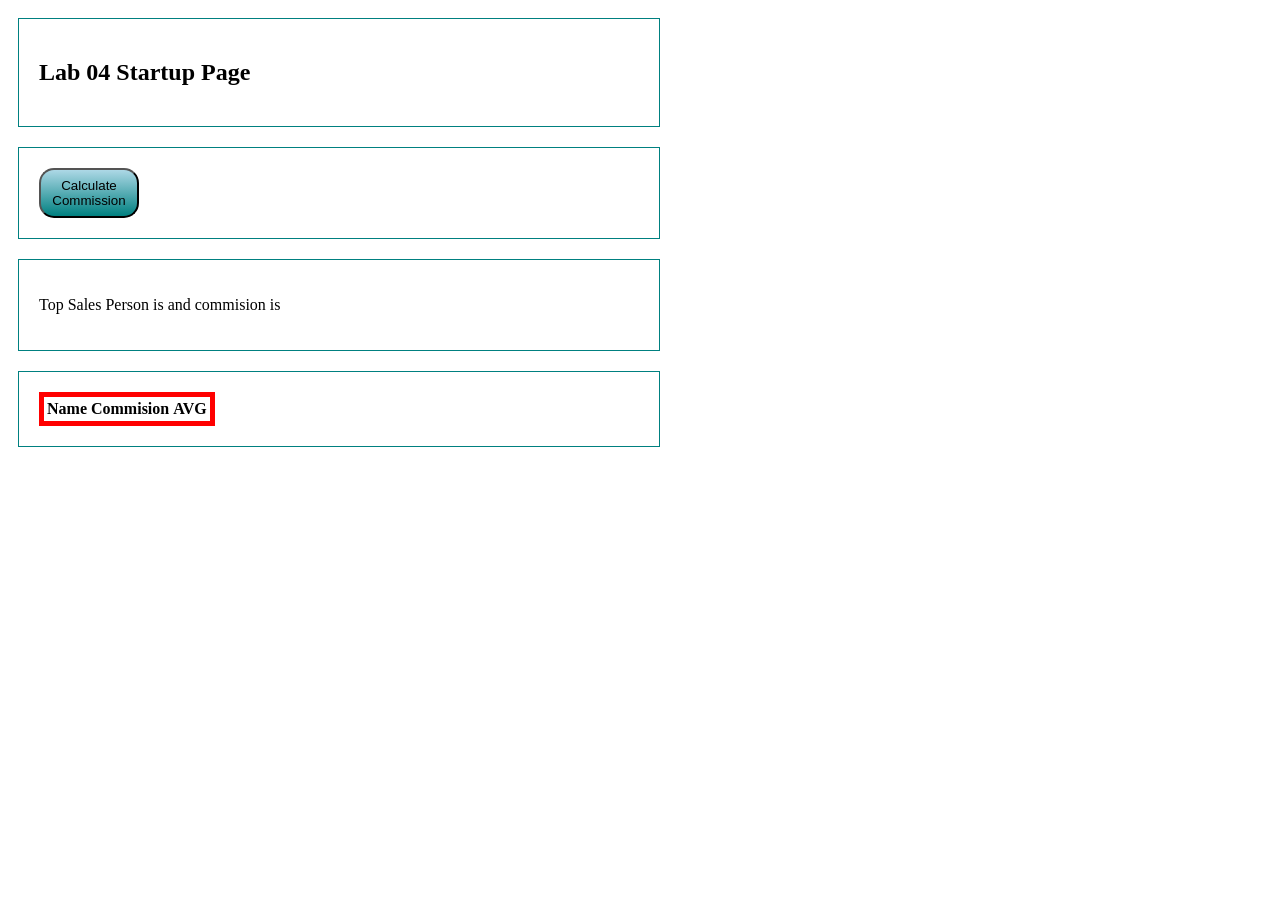
<file: Lab4/demo.html>
<!DOCTYPE html>
<html>

<head>
    <title>Demo - Using Javascript</title>
    <link rel="stylesheet" type="text/css" href="demo.css" />
    <script src="demo.js" type="text/javascript"></script>
</head>

<body>
    <div>
        <h2> Lab 04 Startup Page</h2>
    </div>
    <div>
        <button id="commission" onclick="CalculateCommission()">Calculate Commission</button>
    </div>
    <div id="Employee">    
        <p>
            Top Sales Person is <span id="topSalesPerson"></span> and commision is <span id="commisionID"></span>
        </p>   
        </div>
        <div id ="Employee_List">
            <table  id="Employee_Table">
                <tr>
                    <th>Name</th>
                    <th>Commision</th>
                    <th>AVG</th>
                </tr>
            </table>
        </div>

</body>

</html>

</div>
</body>

</html>
</file>
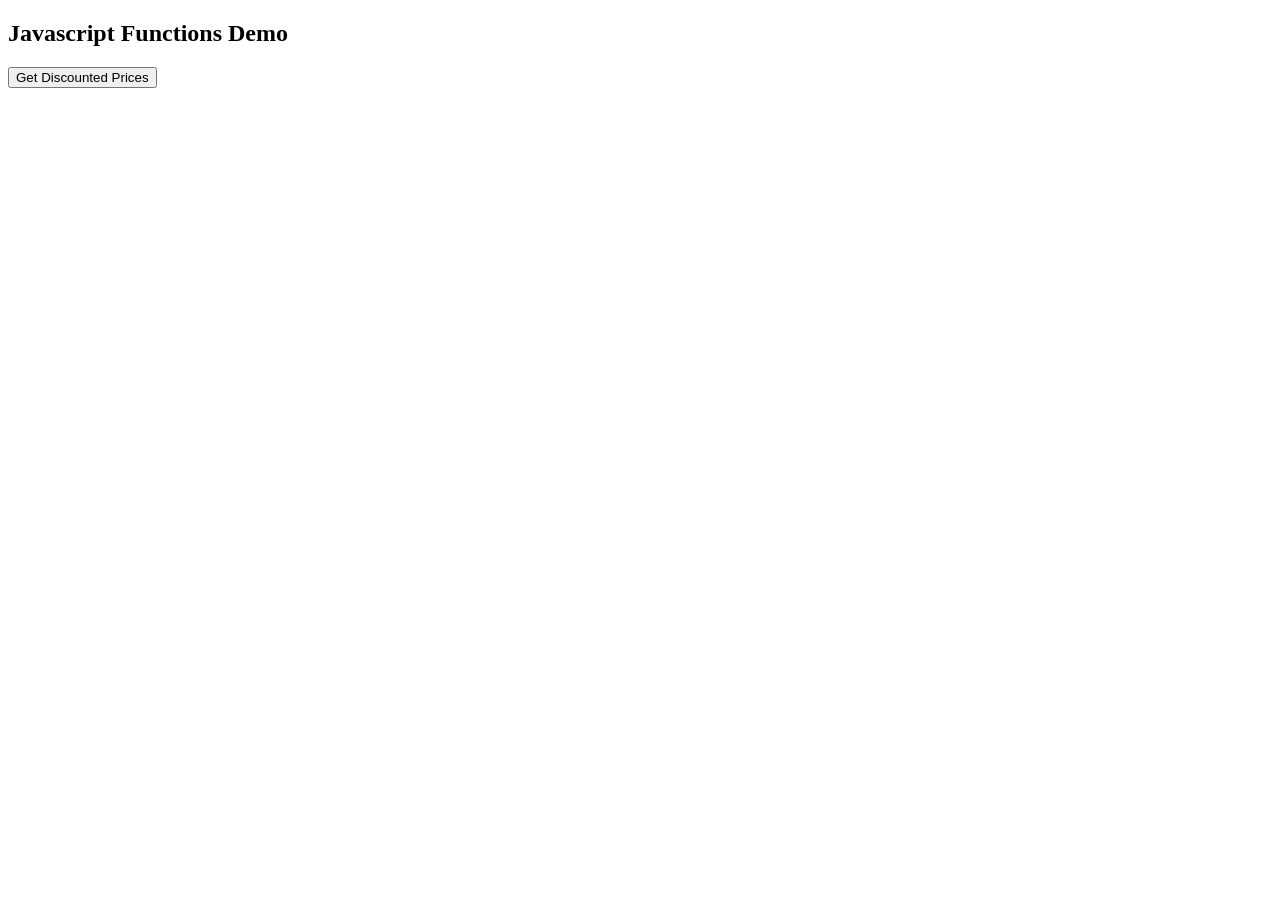
<file: Lab5/bookstore.html>
<!DOCTYPE html>
<html>
    <head>
        <title>Javascript Functions</title>
         <script src="bookstore.js" type="text/javascript"></script>
        </head>
    <body>
        <div>
            <h2> Javascript Functions Demo</h2>            
        </div>
        <div>
            <button onclick="getDiscountedPrices()">Get Discounted Prices</button>           

        </div>
    </body>
</html>
</file>
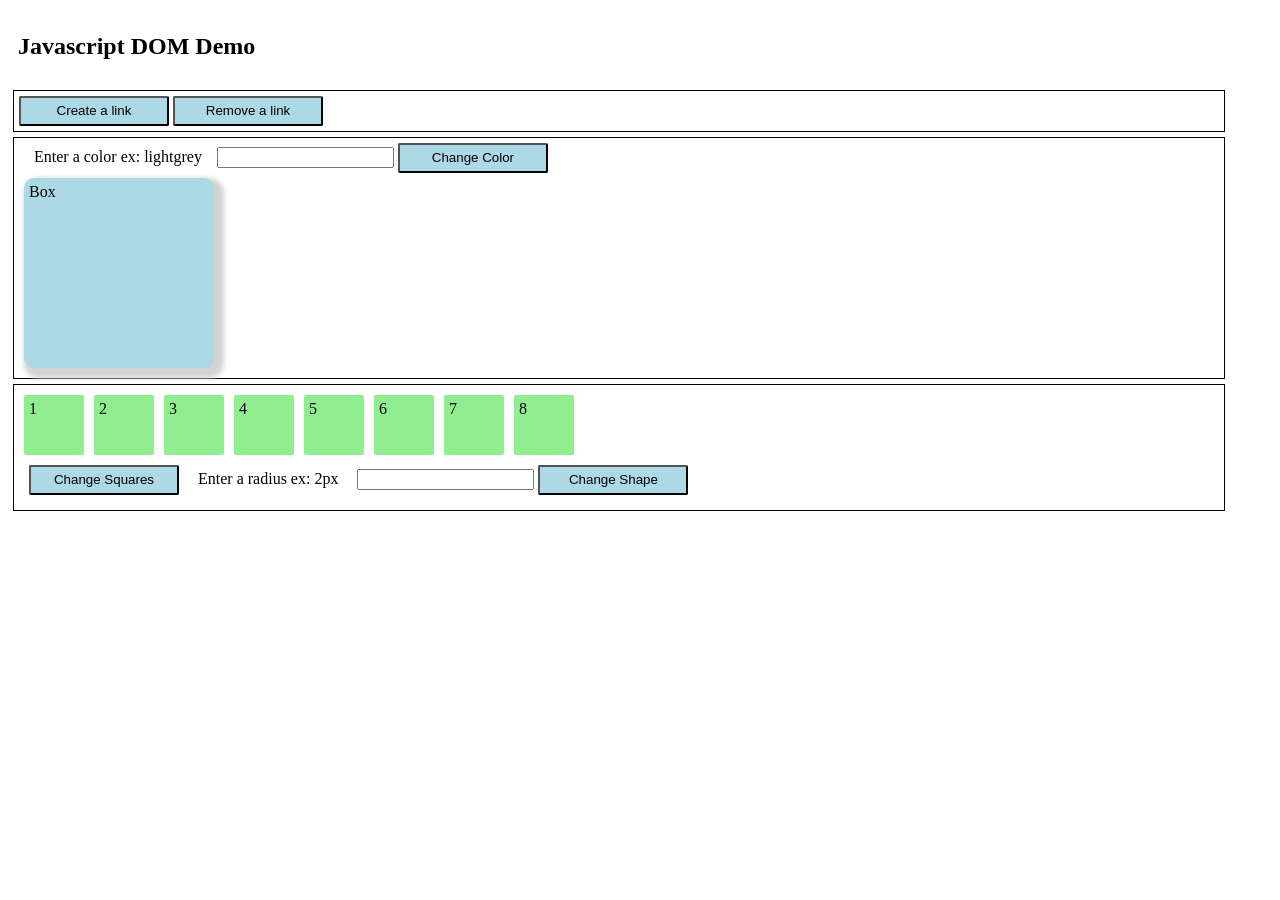
<file: Lab6/jslab6.html>
<!DOCTYPE html>
<html>
    <head>        
        <link rel="stylesheet" type="text/css" href="jslab6.css" />
        <title>Javascript Functions</title>
        <script src="jslab6.js" type="text/javascript"></script>
    </head>
    <body>
        <div>
            <h2> Javascript DOM Demo</h2>            
        </div>
        <div class="wrapper" id="parentLink">            
            <button id="btn1" class="btnOrig" onclick="createLink()">Create a link</button>                               
            <button id="btn2" class="btnOrig" onclick="removeLink()">Remove a link</button>     

        </div>
        <div  class="wrapper">
            <label>Enter a color  ex: lightgrey</label><input type="text" id="inputColor"/>            
            <button id="btn3" class="btnOrig" onclick="changeColor()">Change Color</button> 
            <div id="box" class="box">Box</div>            
        </div>        
        <div id="parentSq" class="wrapper">
            <div class="square1">1</div>           
            <div class="square2">2</div>           
            <div class="square1">3</div>           
            <div class="square2">4</div>  
            <div class="square1">5</div>           
            <div class="square2">6</div>           
            <div class="square1">7</div>           
            <div class="square2">8</div>  
            <div class="clear">
                <button id="btn4" class="btnOrig" onclick="changeSquares()">Change Squares</button>                               
 
                <label>Enter a radius  ex: 2px</label>
                <input type="text" id="inputRadius"/>            
                <button id="btn4" class="btnOrig" ondblclick="changeShape()">Change Shape</button>                               
            </div>            
        </div>      
    </body>
</html>
</file>
<file: Lab2/Style/style.css>
#header{
    margin-right: 5%;
    margin-left: 5%;
   

}
#header img{
    width: 100%; 
    border-radius: 25px;
    border: 2px solid #501B1D;
}

#nav {
    position: absolute;
    left: 0px;
    height: 40px;
    background-color: #501B1D;
    color: #ADADAD;
    width: 90%;
    margin-top: 4%;
    margin-right: 5%;
    margin-left: 5%;
    border-radius: 25px;
    border: 2px solid #501B1D;
}
#nav ul {
    margin: 0;
    padding: 0;
    list-style: none;
    text-align: center;

}
#nav ul li {
    margin: 0;
    padding: 0;
    display: inline-block;
}
#nav ul li a {
    text-decoration: none;
    padding: 10px 20px;
    display: block;
    color: #FFF;
    text-align: center;
}
  
  .main{
      margin: 2% 5% 2% 5%;
  }
  .container {

    display: grid;
    grid-template-columns: 3fr 1fr ;
    column-gap: 10px;
    margin-top: 9%;
    height: 40%;

  }
  .article{
      text-align: justify;
      border-radius: 25px;
      border: 2px dotted #501B1D;
      padding-left: 2px;
      padding-right: 5px;
  }
  
  .goals {
      text-align: justify;
      border-radius: 25px;
      border: 2px dotted #501B1D;
      padding-right: 5px;
     
  }
  .goals_title{
     margin-left: 50%;
    
  }
  #footer{

     
    margin-top: 20%;
      border-radius: 25px;
      border: 2px solid #501B1D;
     
  }

#footer p {
    text-align: center;
    font-style: italic;

}

.listing_container{
   
    border-radius: 25px;
    border: 2px solid #501B1D;
    margin-top: 9%;
    padding: 50px 50px 50px 50px;
}
.listing{     
    background: #745069;
    
    border-radius: 25px;
    border: 2px dotted #501B1D;    
    margin-top: 10px;
    padding-left: 60px;
    padding-bottom: 20px;;
}
 a {
    text-decoration: none;
        text-align: center;
        color: saddlebrown;
        color: #ADADAD;
}
a:hover{
    color: snow;
    text-decoration: none;
} 

.instructor_container{
    border-radius: 25px;
    border: 2px solid #501B1D;
    margin-top: 9%;
    padding: 50px 50px 50px 50px;
    
}
.instructor{
    display: grid;
    grid-template-columns: 2fr 2fr ;
    border-radius: 25px;
    border: 2px dotted #501B1D;    
    margin-top: 10px;
    padding-left: 60px;
    padding-bottom: 20px;;
}
.instructor_left img {
    padding: 10px 10px 10px 10px;
}

.contact_form{
        
    border-radius: 25px;
    border: 2px dotted #501B1D;   
    margin-left: 30%;
    padding-left: 20%;
    padding-bottom: 10px;
  
     
  
  
}
</file>
<file: Lab 12/game.css>
#box
{
    width: 50px;
    height: 50px;    
    background-color: blue;
    opacity: 0.80;
    position: absolute;
}

#container
{
    width: 400px;
    height: 400px;
    background-color: lightblue;
    position: absolute;
}
#button-panel
{
    padding: 10px;
}
</file>
<file: Lab14/home.css>
#container
{
    width: 500px;
    color: purple;
}
div{
    font-size: 16px;
    padding: 5px;
}
.btnPanel
{
    background-color: lightblue;
    width: 100px;
    padding: 10px;
    
}
#results
{
    width: 500px;
    height: 800px;
    background-color: lightblue;
}
</file>
<file: Lab3/demo.css>
body{
    width: 1200px;
}

button{
    width: 100px;
    height: 50px;
    background-image: linear-gradient(lightblue, teal);   
    border-radius: 15px; 
}

div
{
    float: left;
    padding: 20px;
    width: 50%;
    border: 1px solid teal;
    margin: 10px;
}

.op
{
    width: 80px;
    height: 50px;
    font-size: small;
    padding: 2px;
    margin: 2px;
    border-radius: 15px;
}
</file>
<file: Lab4/demo.css>
body{
    width: 1200px;
}

button{
    width: 100px;
    height: 50px;
    background-image: linear-gradient(lightblue, teal);   
    border-radius: 15px; 
}

div
{
    float: left;
    padding: 20px;
    width: 50%;
    border: 1px solid teal;
    margin: 10px;
}

.op
{
    width: 80px;
    height: 50px;
    font-size: small;
    padding: 2px;
    margin: 2px;
    border-radius: 15px;
}
#Employee_Table{
    border: 5px solid red;
    text-align: justify;
}
</file>
<file: Lab6/jslab6.css>
body{
    width: 1200px;
}

div
{    
    padding: 5px;       
    margin: 5px;    
}

.wrapper
{
    border: 1px solid black;
    width: 100%;
}

button{

    width: 150px;
    height: 30px;  
}

.btnOrig
{
    border-radius: 2px; 
    background-color: lightblue;
    color: black;
}
.btnNew
{
    border-radius: 15px; 
    background-color: black;
    color: white;
}


.op
{
    width: 80px;
    height: 50px;
    font-size: small;
    padding: 2px;
    margin: 2px;
    border-radius: 15px;
}

.box
{    
    width: 180px;
    height: 180px;
    background-color: lightblue;    
    border-radius: 10px;
    box-shadow: 5px 5px 5px 5px lightgrey;
}

#box2
{
    border-radius: 20px;
}
.square1
{    
    float: left;
    width: 50px;
    height: 50px;
    background-color: lightgreen;    
    border-radius: 2px;
}
.square2
{    
    float: left;
    width: 50px;
    height: 50px;
    background-color: lightgreen;    
    border-radius: 2px;
}

.clear
{
    clear: both;
}
label{
    padding: 10px;
    margin: 5px;
}
</file>
